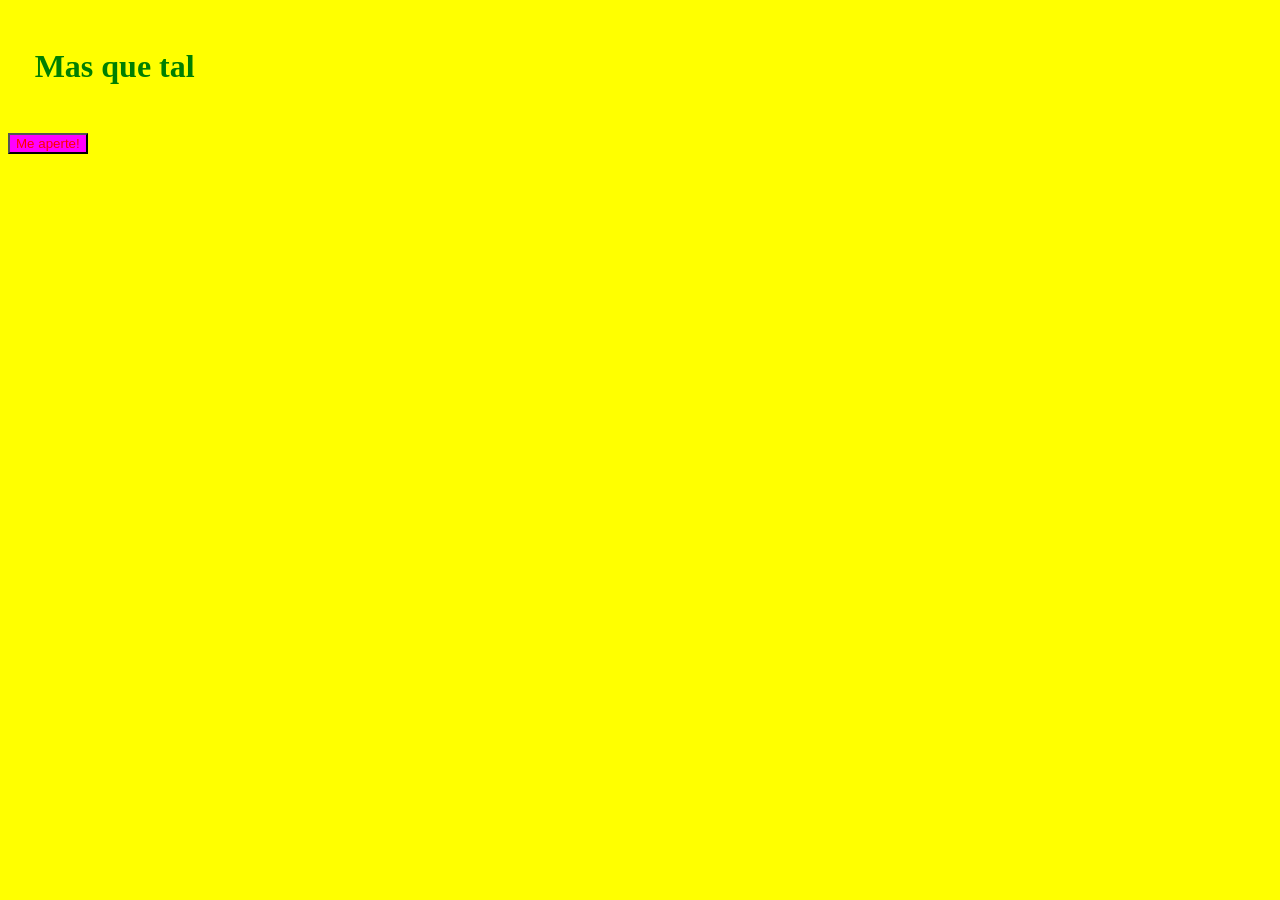
<file: index2.html>
<!DOCTYPE html>
<html lang="en">
<head>
    <meta charset="UTF-8">
    <meta http-equiv="X-UA-Compatible" content="IE=edge">
    <meta name="viewport" content="width=device-width, initial-scale=1.0">
    <title>Document</title>
    <link rel="stylesheet" type="text/css" href="style2.css">
    <script src="script.2.JS"></script>
</head>
<body>
    <h1> Mas que tal</h1>
    <button onclick="alertar()"> Me aperte!</button>
</body>
</html>
</file>
<file: style2.css>
button{
    color: red;
    background-color: magenta;
}
h1{
    color: green;
    padding: 20pt;
}
body{
    background-color: yellow;
}
</file>
